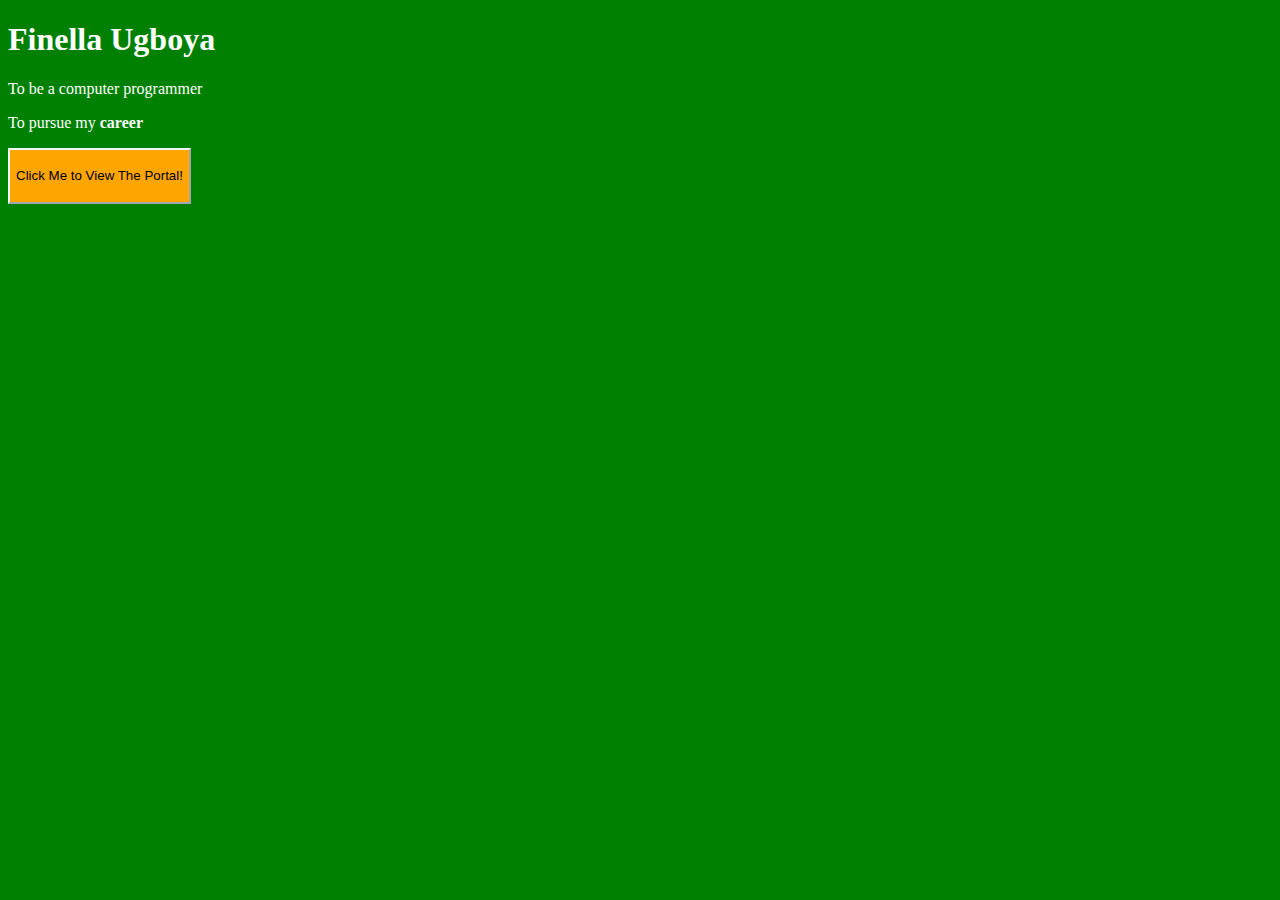
<file: index.html>
<!DOCTYPE html>
<html lang="en">
<head>
    <meta charset="UTF-8">
    <meta name="viewport" content="width=device-width, initial-scale=1.0">
    <title>My About</title>
    <link rel="stylesheet" href="style.css">
    <link rel="stylesheet" href="index2.html">
</head>
<body style="background-color: green; color: white">
    <div class="container">
         <div class="details">
            <h1 class="name">Finella Ugboya</h1>
         </div>
         <div class="why">
            <p class="why">To be a computer programmer</p>
         </div>
         <div class="goals">
            <p class="goals">To pursue my <b>career</b></p>
         </div>
         <div class="plan">
            <p class="plan"></p>
         </div>
         <button><a href="index2.html" style="text-decoration: none; color:black; height: 125px;">Click Me to View The Portal!</a></button>
    </div>
</body>
</html>
</file>
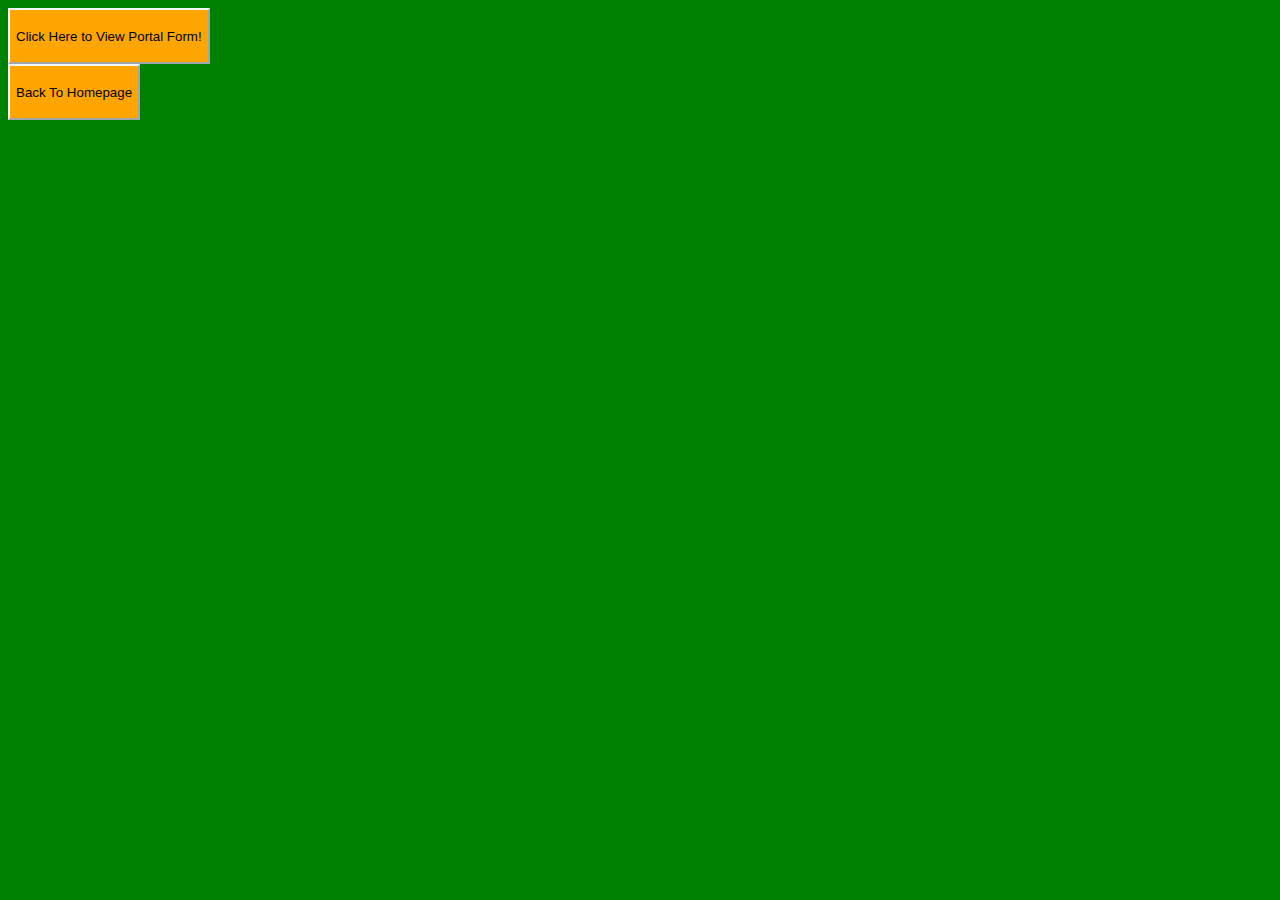
<file: index2.html>
<!DOCTYPE html>
<html lang="en">
<head>
    <meta charset="UTF-8">
    <meta name="viewport" content="width=device-width, initial-scale=1.0">
    <title>Register</title>
    <link rel="stylesheet" href="index2.css">
</head>
<body style="background-color: green;">
    <div class="portal">
    <button class="btn"><a href="https://portal.altschoolafrica.com/auth/create-account" style="text-decoration: none; color: black; height: 125px">Click Here to View Portal Form!</a></button>
    </div>
    <div class="back">
    <button class="btn"><a href="index.html" style="text-decoration: none; color:black; height: 125px;">Back To Homepage</a></button>
    </div>


</body>
</html>
</file>
<file: style.css>
button{
    border-color: aliceblue; 
    height: 56px; 
    background: orange;
}
</file>
<file: index2.css>
button{
    border-color: aliceblue; 
    height: 56px; 
    background: orange;
}

body{
    background-image: url('')
}
</file>
